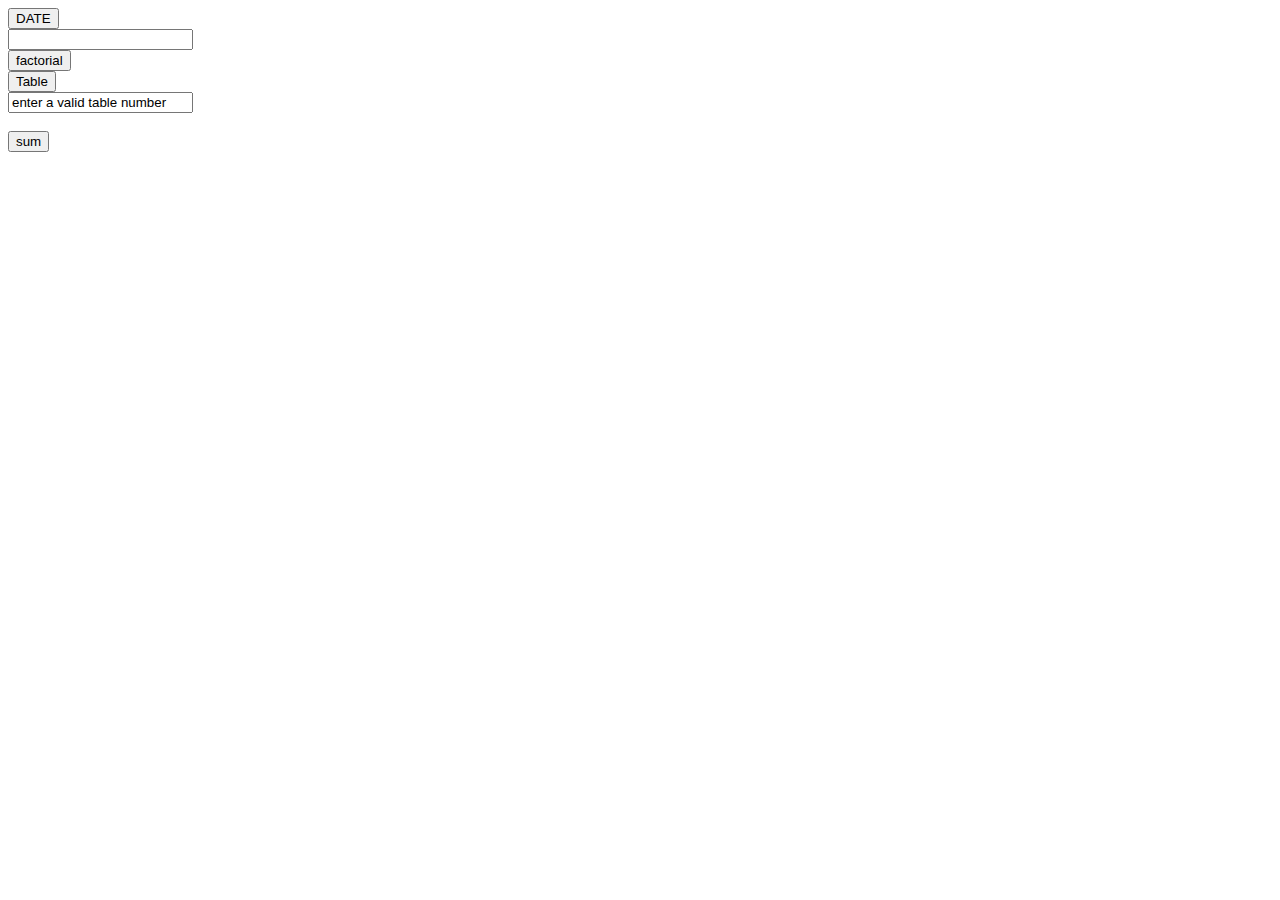
<file: buttonsandfuctionality/index.html>
<!DOCTYPE html>
<html lang="en">
<head>
    <meta charset="UTF-8">
    <meta name="viewport" content="width=device-width, initial-scale=1.0">
    <title>working of javascript</title>
    
</head>
<body>
    <div class="buttons">
        <input type="button" value="DATE" onclick=" getDate()" ><br>
        <input type="text" id="dateInput" readonly><br>
        <input type="button" value="factorial" onclick="getFactorial()">
<br>
        <input type="button" value="Table" onclick="getTable()"><br>
        <input type="text"  id="tableNumber" value="enter a valid table number"><br>

        <div id="tableResult"></div><br>
        <input type="button" value="sum" onclick="getSum()"><br>

        
    </div>
    
    <script src="./script.js"></script>
</body>
</html>
</file>
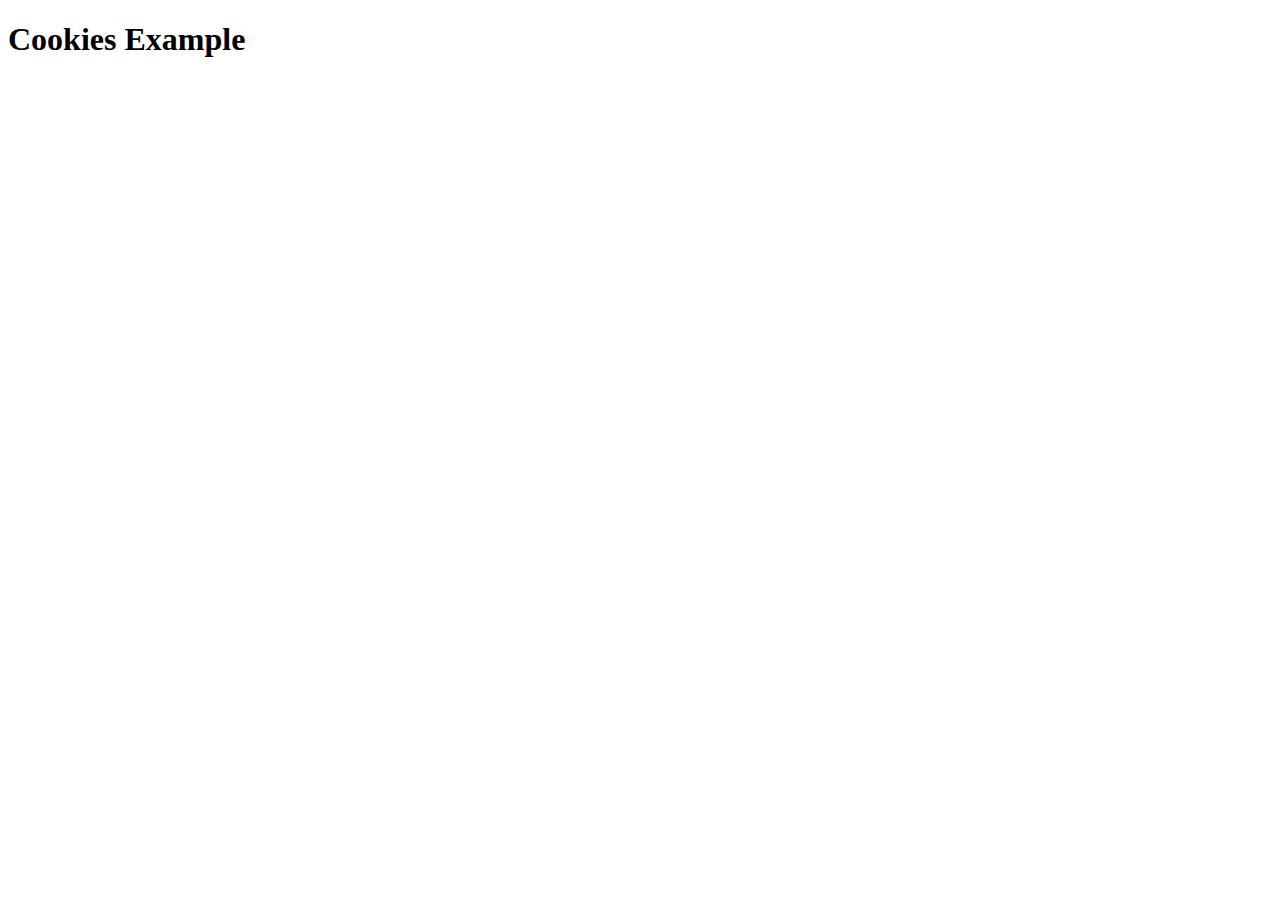
<file: cookie/index.html>
<!DOCTYPE html>
<html lang="en">
<head>
    <meta charset="UTF-8">
    <meta name="viewport" content="width=device-width, initial-scale=1.0">
    <title>Cookies Example</title>
    <script>
        // Function to set a cookie
        function setCookie(name, value, daysToExpire) {
            var date = new Date();
            date.setTime(date.getTime() + (daysToExpire * 24 * 60 * 60 * 1000));
            var expires = "expires=" + date.toUTCString();
            document.cookie = name + "=" + value + ";" + expires + ";path=/";
        }

        // Function to get the value of a cookie
        function getCookie(name) {
            var cookieName = name + "=";
            var decodedCookie = decodeURIComponent(document.cookie);
            var cookieArray = decodedCookie.split(';');
            for (var i = 0; i < cookieArray.length; i++) {
                var cookie = cookieArray[i].trim();
                if (cookie.indexOf(cookieName) == 0) {
                    return cookie.substring(cookieName.length, cookie.length);
                }
            }
            return "";
        }

        // Example usage
        window.onload = function () {
            // Set a cookie with name "exampleCookie" and value "Hello, Cookies!"
            setCookie("exampleCookie", "Hello, Cookies!", 7);

            // Retrieve the value of the "exampleCookie" and display it
            var cookieValue = getCookie("exampleCookie");
            alert("Cookie Value: " + cookieValue);
        };
    </script>
</head>
<body>
    <h1>Cookies Example</h1>
</body>
</html>
</file>
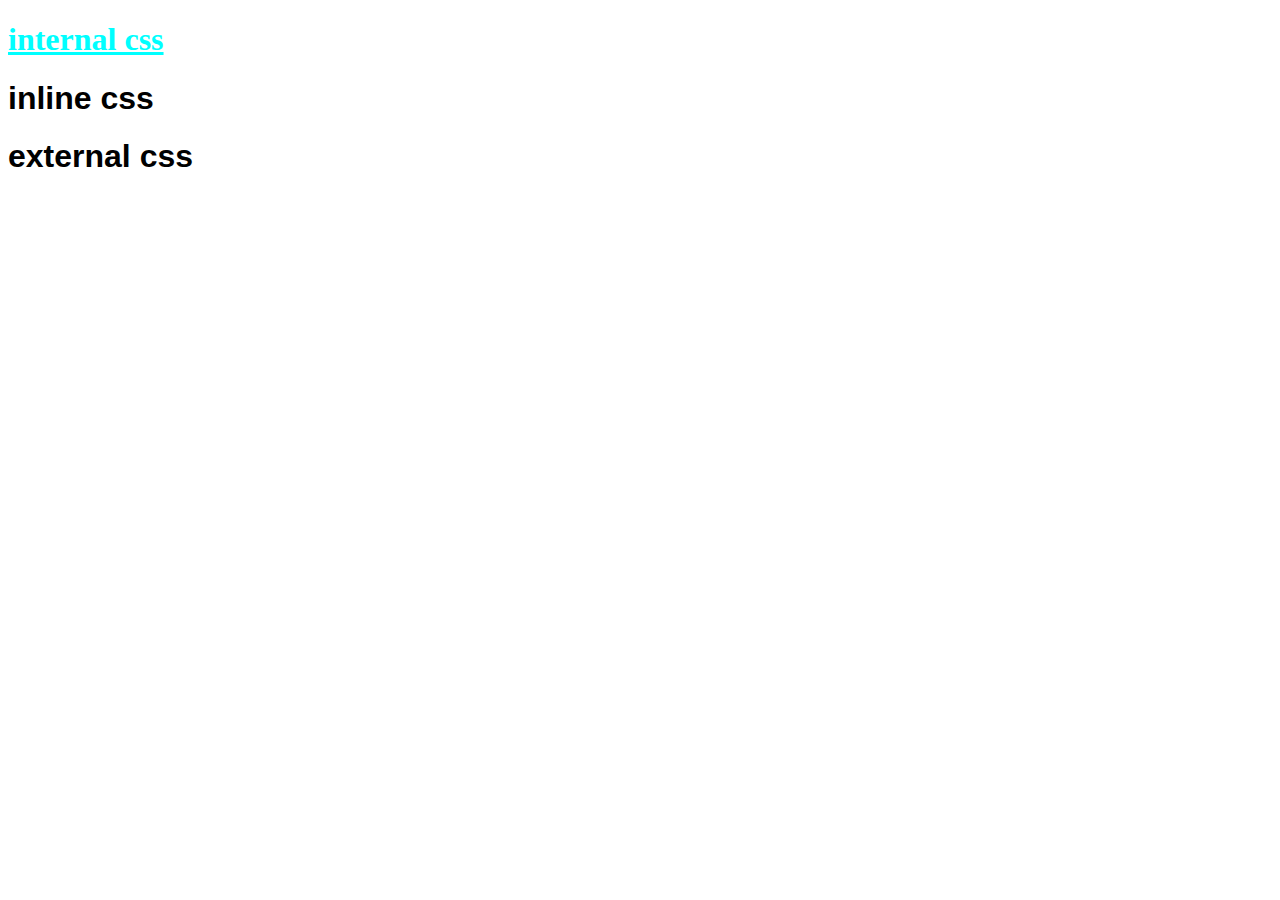
<file: cursor/index.html>
<!DOCTYPE html>
<html lang="en">
<head>
    
    <title>stylesheet</title>
    <style>
    h1{
        font-family: 'Times New Roman', Times, serif;
    }
    </style>
    <link rel="stylesheet" href="./styles.css">
</head>
<body>
    <h1><a href="https://holycrosskapa.com">internal css</a></h1>
    <h1 style="font-family: 'Lucida Sans', 'Lucida Sans Regular', 'Lucida Grande', 'Lucida Sans Unicode', Geneva, Verdana, sans-serif;">inline css</h1>
    <h1 class="heading">external css </h1>
</body>
</html>
</file>
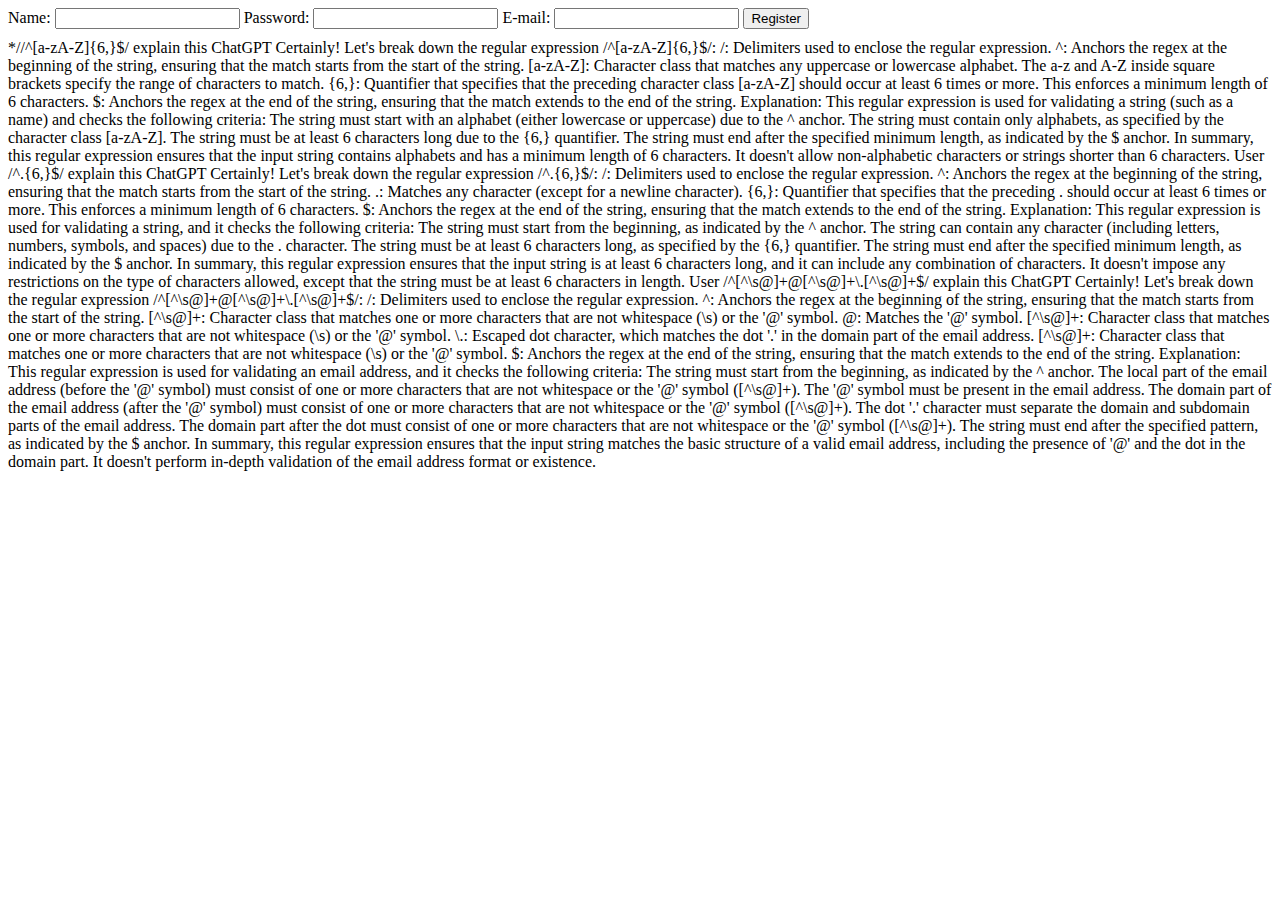
<file: exp3/index.html>
<!DOCTYPE html>
<html lang="en">

<head>
    <meta charset="UTF-8">
    <meta name="viewport" content="width=device-width, initial-scale=1.0">
    <title>Registration Page</title>
    <style>
        input {
            margin-bottom: 10px;
        }

        .error {
            color: red;
        }
    </style>
</head>

<body>

    <form onsubmit="return validateForm()">
        <label for="name">Name:</label>
        <input type="text" id="name" name="name" required>

        <label for="password">Password:</label>
        <input type="password" id="password" name="password" required>

        <label for="email">E-mail:</label>
        <input type="email" id="email" name="email" required>

        <input type="submit" value="Register">
    </form>

    <script>
        function validateForm() {
            var name = document.getElementById("name").value;
            var password = document.getElementById("password").value;
            var email = document.getElementById("email").value;

            var nameRegex = /^[a-zA-Z]{6,}$/;
            var passwordRegex = /^.{6,}$/;
            var emailRegex = /^[^\s@]+@[^\s@]+\.[^\s@]+$/;

            if (!nameRegex.test(name)) {
                alert("Invalid Name. It should contain alphabets and be at least 6 characters long.");
                return false;
            }

            if (!passwordRegex.test(password)) {
                alert("Invalid Password. It should be at least 6 characters long.");
                return false;
            }

            if (!emailRegex.test(email)) {
                alert("Invalid Email address.");
                return false;
            }

            return true;
        }
    </script>

</body>

</html>
*//^[a-zA-Z]{6,}$/
explain this
ChatGPT
Certainly! Let's break down the regular expression /^[a-zA-Z]{6,}$/:

/: Delimiters used to enclose the regular expression.
^: Anchors the regex at the beginning of the string, ensuring that the match starts from the start of the string.
[a-zA-Z]: Character class that matches any uppercase or lowercase alphabet. The a-z and A-Z inside square brackets
specify the range of characters to match.
{6,}: Quantifier that specifies that the preceding character class [a-zA-Z] should occur at least 6 times or more. This
enforces a minimum length of 6 characters.
$: Anchors the regex at the end of the string, ensuring that the match extends to the end of the string.
Explanation: This regular expression is used for validating a string (such as a name) and checks the following criteria:

The string must start with an alphabet (either lowercase or uppercase) due to the ^ anchor.
The string must contain only alphabets, as specified by the character class [a-zA-Z].
The string must be at least 6 characters long due to the {6,} quantifier.
The string must end after the specified minimum length, as indicated by the $ anchor.
In summary, this regular expression ensures that the input string contains alphabets and has a minimum length of 6
characters. It doesn't allow non-alphabetic characters or strings shorter than 6 characters.

User
/^.{6,}$/
explain this
ChatGPT
Certainly! Let's break down the regular expression /^.{6,}$/:

/: Delimiters used to enclose the regular expression.
^: Anchors the regex at the beginning of the string, ensuring that the match starts from the start of the string.
.: Matches any character (except for a newline character).
{6,}: Quantifier that specifies that the preceding . should occur at least 6 times or more. This enforces a minimum
length of 6 characters.
$: Anchors the regex at the end of the string, ensuring that the match extends to the end of the string.
Explanation: This regular expression is used for validating a string, and it checks the following criteria:

The string must start from the beginning, as indicated by the ^ anchor.
The string can contain any character (including letters, numbers, symbols, and spaces) due to the . character.
The string must be at least 6 characters long, as specified by the {6,} quantifier.
The string must end after the specified minimum length, as indicated by the $ anchor.
In summary, this regular expression ensures that the input string is at least 6 characters long, and it can include any
combination of characters. It doesn't impose any restrictions on the type of characters allowed, except that the string
must be at least 6 characters in length.

User
/^[^\s@]+@[^\s@]+\.[^\s@]+$/
explain this
ChatGPT
Certainly! Let's break down the regular expression /^[^\s@]+@[^\s@]+\.[^\s@]+$/:

/: Delimiters used to enclose the regular expression.
^: Anchors the regex at the beginning of the string, ensuring that the match starts from the start of the string.
[^\s@]+: Character class that matches one or more characters that are not whitespace (\s) or the '@' symbol.
@: Matches the '@' symbol.
[^\s@]+: Character class that matches one or more characters that are not whitespace (\s) or the '@' symbol.
\.: Escaped dot character, which matches the dot '.' in the domain part of the email address.
[^\s@]+: Character class that matches one or more characters that are not whitespace (\s) or the '@' symbol.
$: Anchors the regex at the end of the string, ensuring that the match extends to the end of the string.
Explanation: This regular expression is used for validating an email address, and it checks the following criteria:

The string must start from the beginning, as indicated by the ^ anchor.
The local part of the email address (before the '@' symbol) must consist of one or more characters that are not
whitespace or the '@' symbol ([^\s@]+).
The '@' symbol must be present in the email address.
The domain part of the email address (after the '@' symbol) must consist of one or more characters that are not
whitespace or the '@' symbol ([^\s@]+).
The dot '.' character must separate the domain and subdomain parts of the email address.
The domain part after the dot must consist of one or more characters that are not whitespace or the '@' symbol
([^\s@]+).
The string must end after the specified pattern, as indicated by the $ anchor.
In summary, this regular expression ensures that the input string matches the basic structure of a valid email address,
including the presence of '@' and the dot in the domain part. It doesn't perform in-depth validation of the email
address format or existence.
</file>
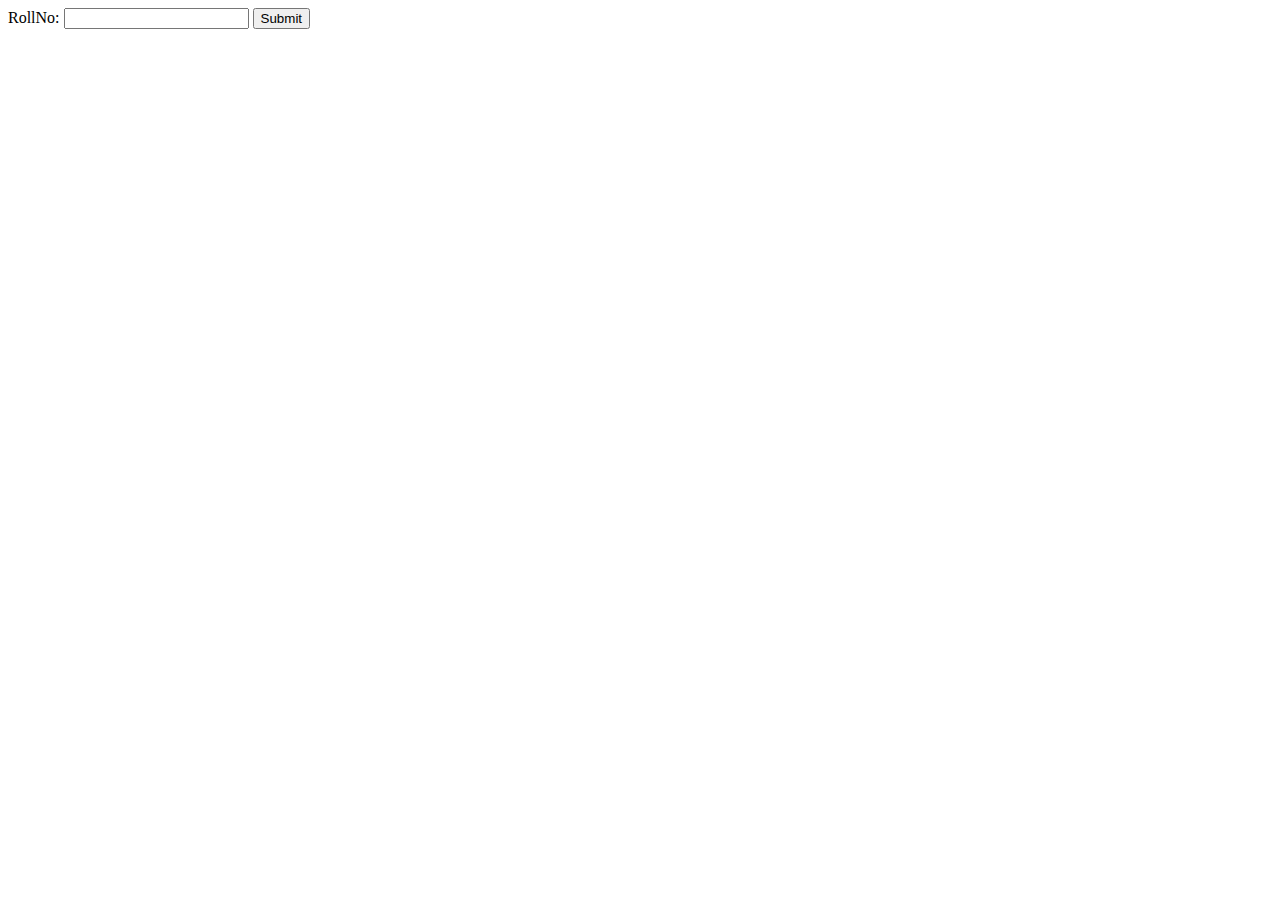
<file: exp4/index.html>
<!DOCTYPE html>
<html xmlns="http://www.w3.org/1999/xhtml">

<head>
    <title>RollNo Collection</title>
    <script type="text/javascript">
        function validateRollNo() {
            // Get the input value from the form
            var rollNo = document.getElementById("rollNo").value;

            // Define the regular expression for valid RollNo format
            var rollNoRegex = /^[1-4][A-Z]{2}\d{2}[A-Z]{2}\d{3}$/;

            // Test the input against the regular expression
            if (rollNoRegex.test(rollNo)) {
                alert("Valid RollNo: " + rollNo);
            } else {
                alert("Invalid RollNo format. Please enter a valid RollNo.");
            }

            // Prevent form submission
            return false;
        }
    </script>
</head>

<body>
    <form onsubmit="return validateRollNo();">
        <label for="rollNo">RollNo:</label>
        <input type="text" id="rollNo" name="rollNo" required>
        <input type="submit" value="Submit">
    </form>
</body>

</html>
</file>
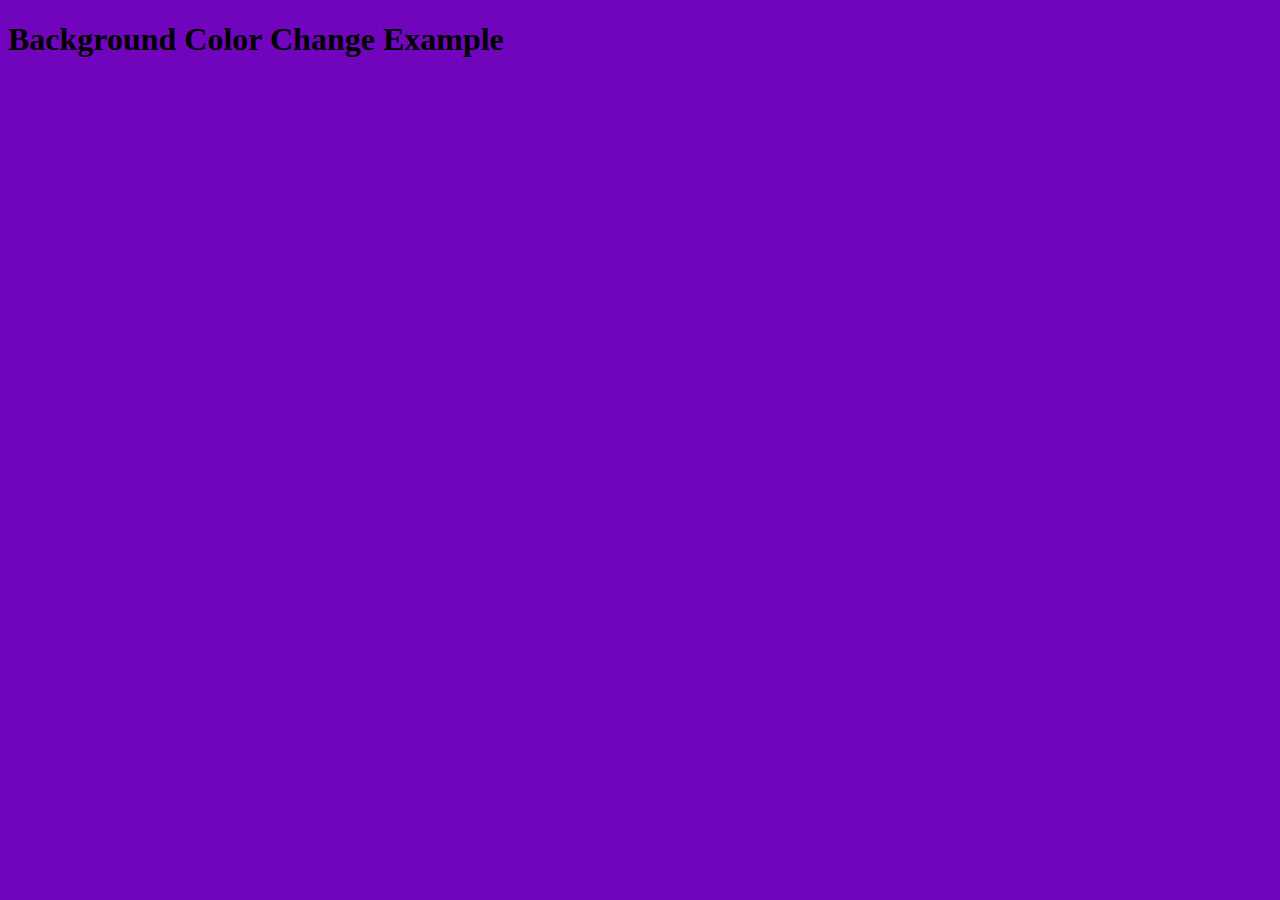
<file: exp5/index.html>
<!DOCTYPE html>
<html lang="en">

<head>
    <meta charset="UTF-8">
    <meta name="viewport" content="width=device-width, initial-scale=1.0">
    <title>Background Color Change</title>
    <style>
        
    </style>
    <script>
        function changeBackgroundColor() {
            // Generate a random color using hexadecimal format
            var randomColor = '#' + Math.floor(Math.random() * 16777215).toString(16);

            // Change the background color of the body
            document.body.style.backgroundColor = randomColor;
        }

        // Set interval to call the function every 2 seconds (2000 milliseconds)
        setInterval(changeBackgroundColor, 500);
    </script>
</head>

<body>
    <h1>Background Color Change Example</h1>
</body>

</html>
</file>
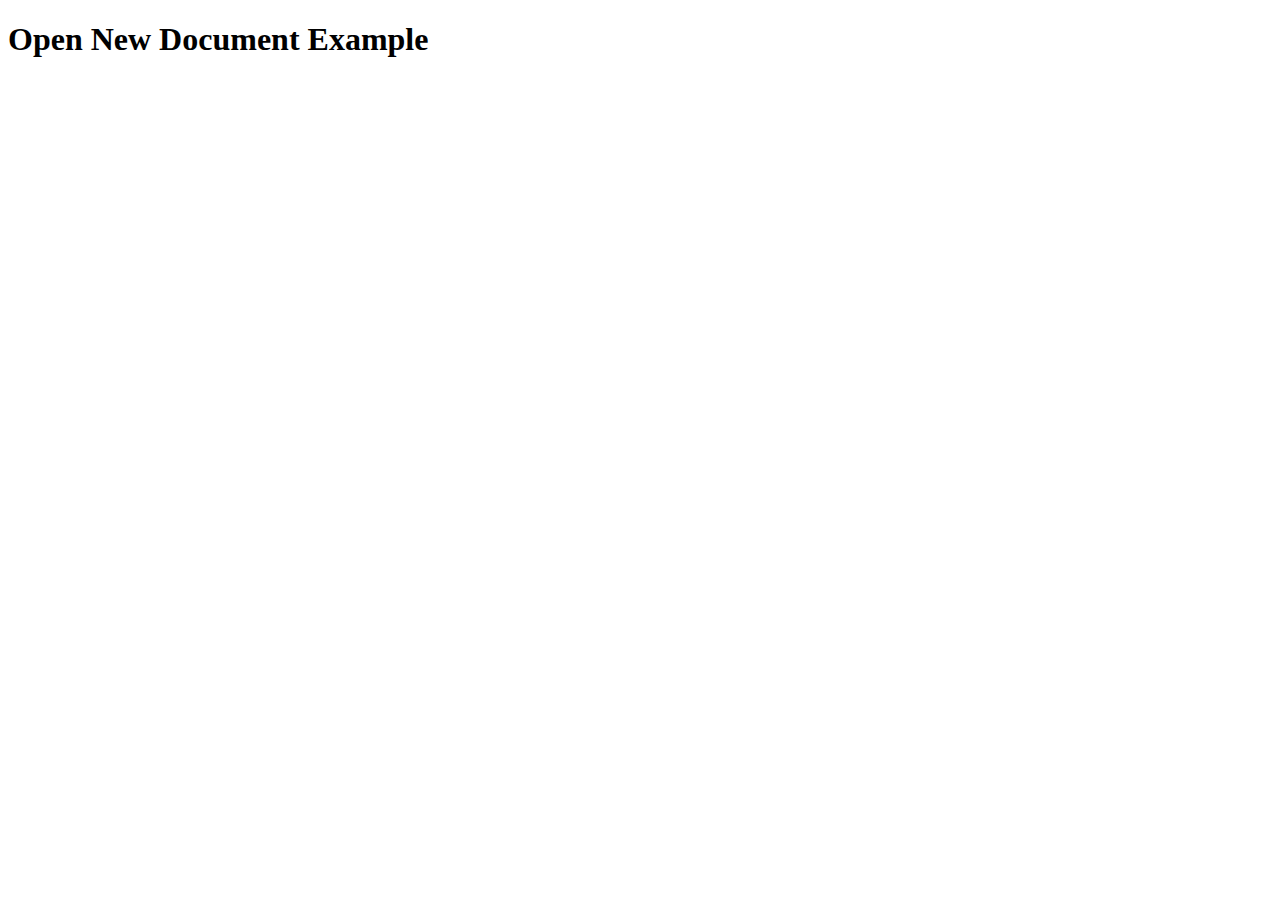
<file: exp6/index.html>
<!DOCTYPE html>
<html lang="en">

<head>
    <meta charset="UTF-8">
    <meta name="viewport" content="width=device-width, initial-scale=1.0">
    <title>Open New Document Example</title>
    <script>
        function openNewDocument() {
            // Specify the URL of the new document
            var newDocumentUrl = 'https://www.example.com'; // Replace with your desired URL

            // Open the new document in a new window or tab
            window.open(newDocumentUrl, '_blank');
        }

        // Set interval to open a new document every 5 seconds (5000 milliseconds)
        setInterval(openNewDocument, 5000);
    </script>
</head>

<body>
    <h1>Open New Document Example</h1>
</body>

</html>
</file>
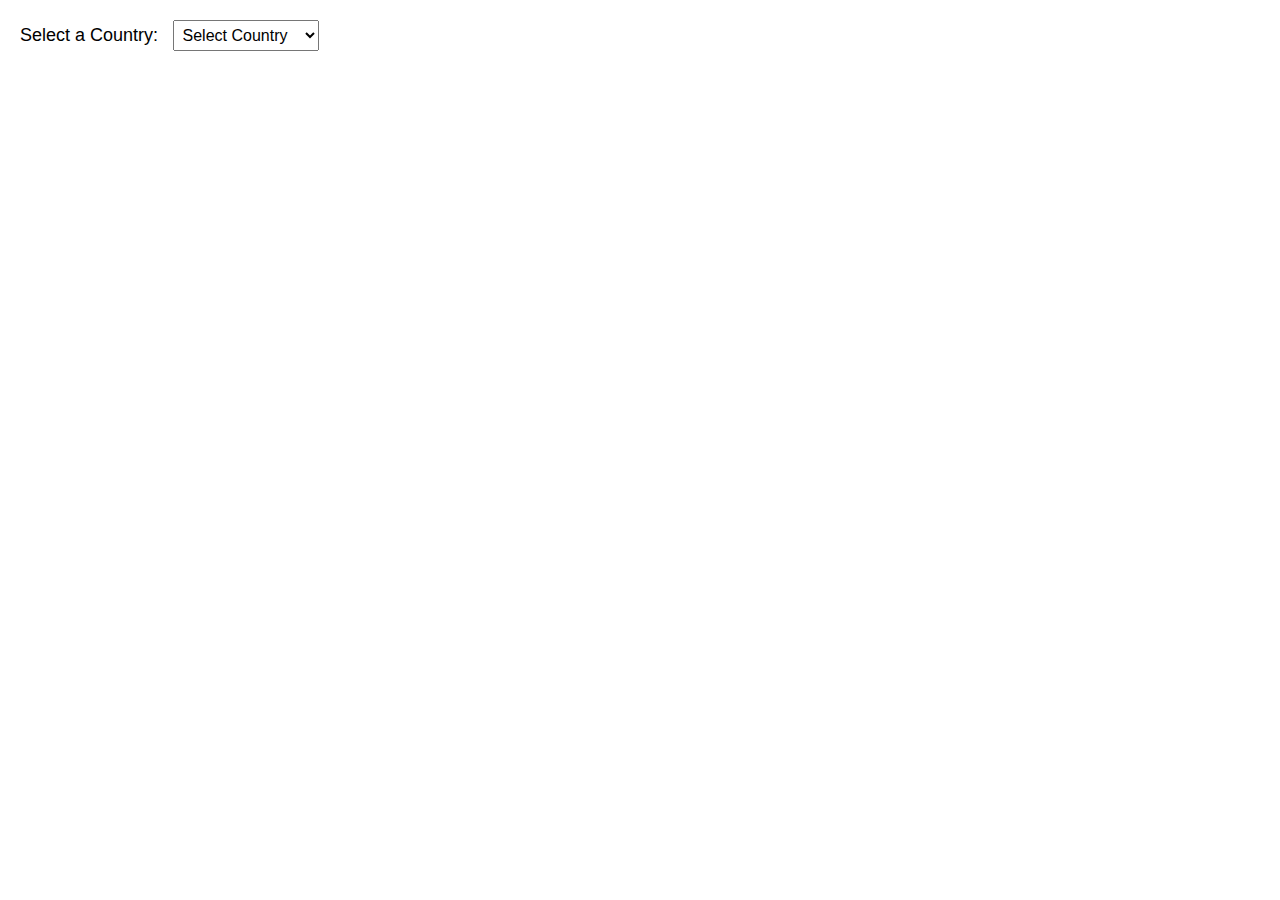
<file: listofcountries/index.html>
<!DOCTYPE html>
<html lang="en">

<head>
    <meta charset="UTF-8">
    <meta name="viewport" content="width=device-width, initial-scale=1.0">
    <title>Country Capitals</title>
    <link rel="stylesheet" href="styles.css">
</head>

<body>
    <label for="countrySelect">Select a Country:</label>
    <select id="countrySelect" onchange="displayCapital()">
        <option value="" selected disabled>Select Country</option>
        <option value="india">India</option>
        <option value="usa">United States</option>
        <option value="uk">United Kingdom</option>
        <option value="france">France</option>
        <option value="japan">Japan</option>
    </select>

    <div id="capitalOutput"></div>

    <script src="script.js"></script>
</body>

</html>
</file>
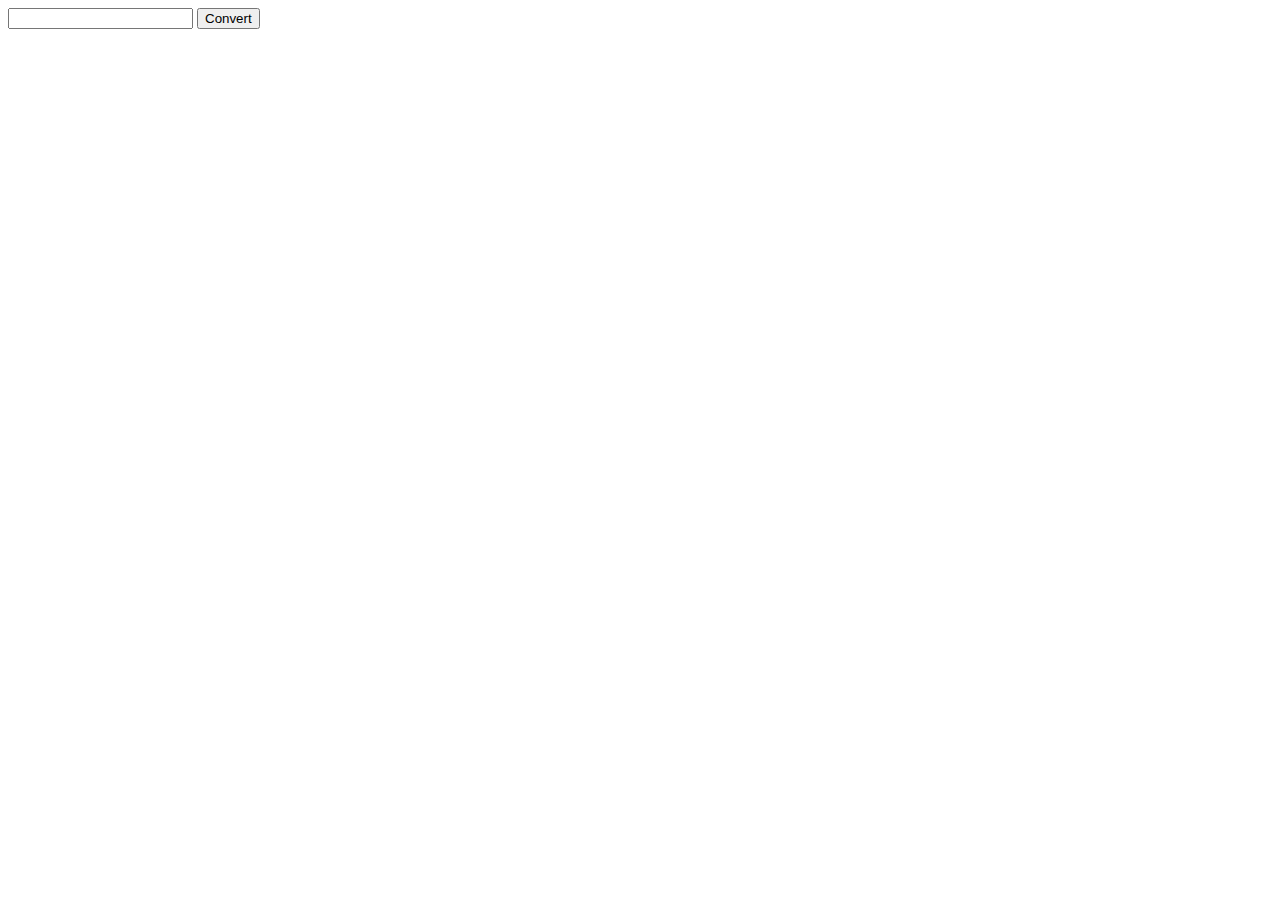
<file: numberInWords/index.html>
<!DOCTYPE html>
<html lang="en">
<head>
    
    <title>Numbers to words</title>
</head>
<body>
    <form action="">
        <input type="text" class="num" id="number"/>
        <button onclick="return convert()">Convert</button>
    </form>
    <script src="./script.js"></script>
</body>
</html>
</file>
<file: cursor/styles.css>
.heading{
    font-family: 'Franklin Gothic Medium', 'Arial Narrow', Arial, sans-serif;
}
body{
    background: url(https://picsum.photos/800);
    background-repeat: no-repeat;

}
a:link{
    color:aqua;
}
a:hover{
    color:orange;

}

a:active{
    color: purple;
}
a:visited{
    color: teal;
}
a{
    cursor: help;
}
</file>
<file: listofcountries/styles.css>
body {
    font-family: Arial, sans-serif;
    margin: 20px;
}

label {
    font-size: 18px;
    margin-right: 10px;
}

select {
    font-size: 16px;
    padding: 5px;
}

#capitalOutput {
    margin-top: 10px;
    font-size: 20px;
    font-weight: bold;
    color: blue;
}
</file>
